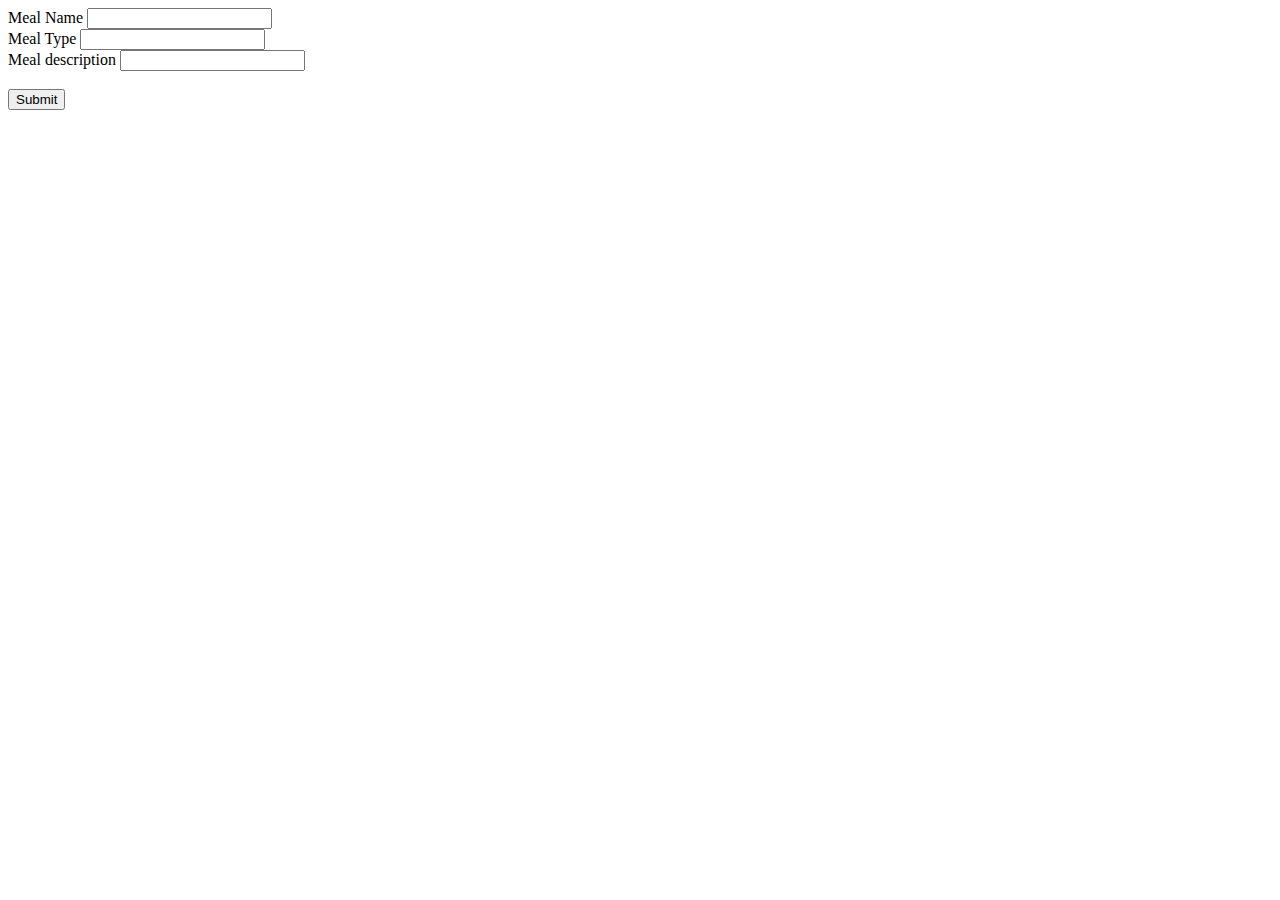
<file: meals.html>
<!DOCTYPE html>
<html lang="en">
<head>
    <meta charset="UTF-8">
    <meta name="viewport" content="width=device-width, initial-scale=1.0">
    <title>Document</title>
</head>
<body>
    <form action="./backend/meals_insert.php" method="post">

        <label >Meal Name</label>
        <input type="text" name="meal_name"><br>


        <label >Meal Type</label>
        <input type="text" name="meal_type"><br>


        <label >Meal description</label>
        <input type="text" name="meal_description"><br></br>

        <button>Submit</button>
    </form>
</body>
</html>
</file>
